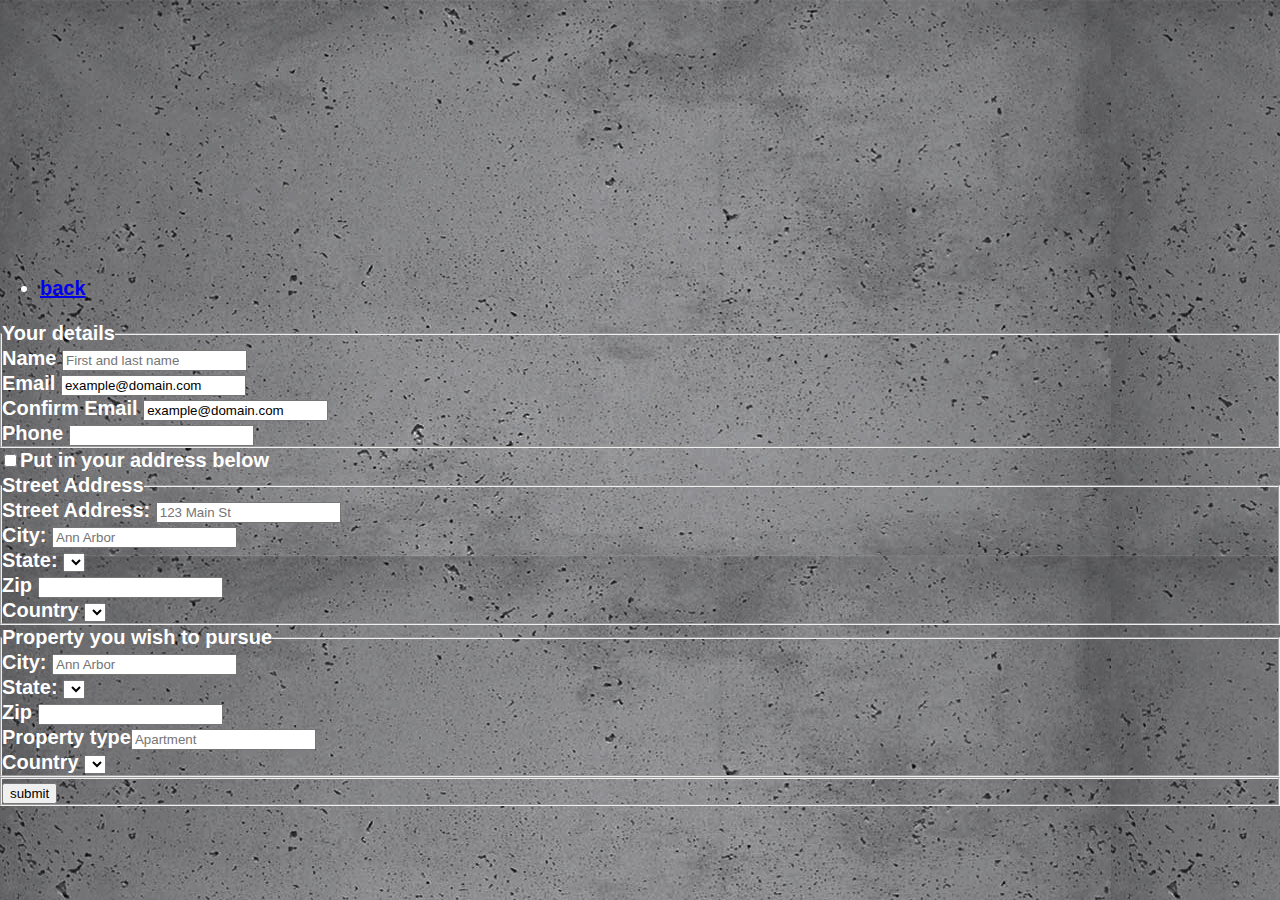
<file: contact_form_html.html>
<!DOCTYPE html>
<html lang="en">

<head>
    <title>
        Contact form 
    </title>
    <meta charset="UTF-8">
	<meta name="viewport" content="width=device-width, initial-scale=1.0">
    <link href="css/form_style.css" rel="stylesheet">



</head>

    
<form action ="#" method="get" id="contact_info"></form>
<body>
    <header>
    <nav>
        <ul class="nav_links" id="nav">
           
            <li class="nav_item"><a href="contact.html">back</a></li>
            
        </ul>
    <fieldset>
        <legend> Your details  </legend>
        <ol>
            <li>
				<label for="name">Name</label>
				<input id="name" name="name" type="text" placeholder="First and last name">
			</li>
			<li>
				<label for="email">Email</label>
				<input id="email" name="email" type="email" value="example@domain.com" required>
			</li>
			<li>
				<label for="email2">Confirm Email</label>
				<input id="email2" name="email" type="email" value="example@domain.com" required>
			</li>
			<li>
				<label for="phone">Phone</label>
				<input type="text" class="form-control bfh-phone" data-format="+1 (ddd) ddd-dddd" id="phone">
            </li>

        </ol>
        </fieldset>
        <input type = "checkbox" id = "useSame"><label for="useSame">Put in your address below</label>
        <fieldset>
            <legend> Street Address</legend>
            <ol>
                <li>
                    <label> Street Address: <input type = "text" name = "b-street" placeholder = "123 Main St" id="b-street"></label></li>
                
                <li>
                     <label> City: <input type = "text" name = "b-city" placeholder = "Ann Arbor"></label> </li>
         
                 <li>
                     <label>State: <select class="form-control bfh-states" data-country="US" data-state="MI" required name = b-city></select></label></li>
         
                 <li>
                     
                     <label> Zip <input type="text" pattern="[0-9]{5}" name="b-zip"></label></li> 
    
                 <li>
                    <label for="country">Country</label>
                    <select id="country" class="bfh-countries" data-country="US" required></select>
                </li>
             </ol>
        </fieldset>
    </ol>
</fieldset>

<fieldset>
    <legend> Property you wish to pursue</legend>
    <ol>
        
        <li>
             <label> City: <input type = "text" name = "b-city" placeholder = "Ann Arbor"></label> </li>
 
         <li>
             <label>State: <select class="form-control bfh-states" data-country="US" data-state="MI" required name = b-city></select></label></li>
 
         <li>
             
             <label> Zip <input type="text" pattern="[0-9]{5}" name="b-zip"></label></li> 

         <li>
            <label>Property type<input type="text" placeholder="Apartment"></label>
         </li>
        <li> 
            <label for="country">Country</label>
            <select id="country" class="bfh-countries" data-country="US" required></select>
        </li>
     </ol>
</fieldset>
        










    </fieldset>















    </form>






    <script src="javascript_file/js_form.js"></script>




    <fieldset>
        <button type="submit"> submit</button>
    </fieldset>




</body>
</html>
</file>
<file: css/form_style.css>
html, body, h1, form, fieldset, legend, ol, li {
	margin: 0;
	padding: 0;}


    body
    {background-color: rgb(110, 109, 109);
    background-image:url("..//images/concrete_image.jpg") ;
        color:rgb(7, 7, 7);
    font-family: Arial, Helvetica, sans-serif;
    font-size: 20px;
    font-weight: bold;
    line-height: 25px;
    color: white;}
    




    form{
        
        -moz-border-radius: 2%;
        -webkit-border-radius: 2%;
        border-radius: 2%;
        padding: 10%;
        width: 60%;}
/* 
    fieldset{background-color: red;} */


    form ol li {
        background: #b9cf6a;
        background: rgba(255,255,255,.3);
        border-color: #e3ebc3;
        border-color: rgba(255,255,255,.6);
        border-style: solid;
        border-width: .5%;
        -moz-border-radius: 2%;
        -webkit-border-radius: 2%;
        border-radius: 2%;	padding: 1% 2%;
        margin-bottom: .5%;}
</file>
